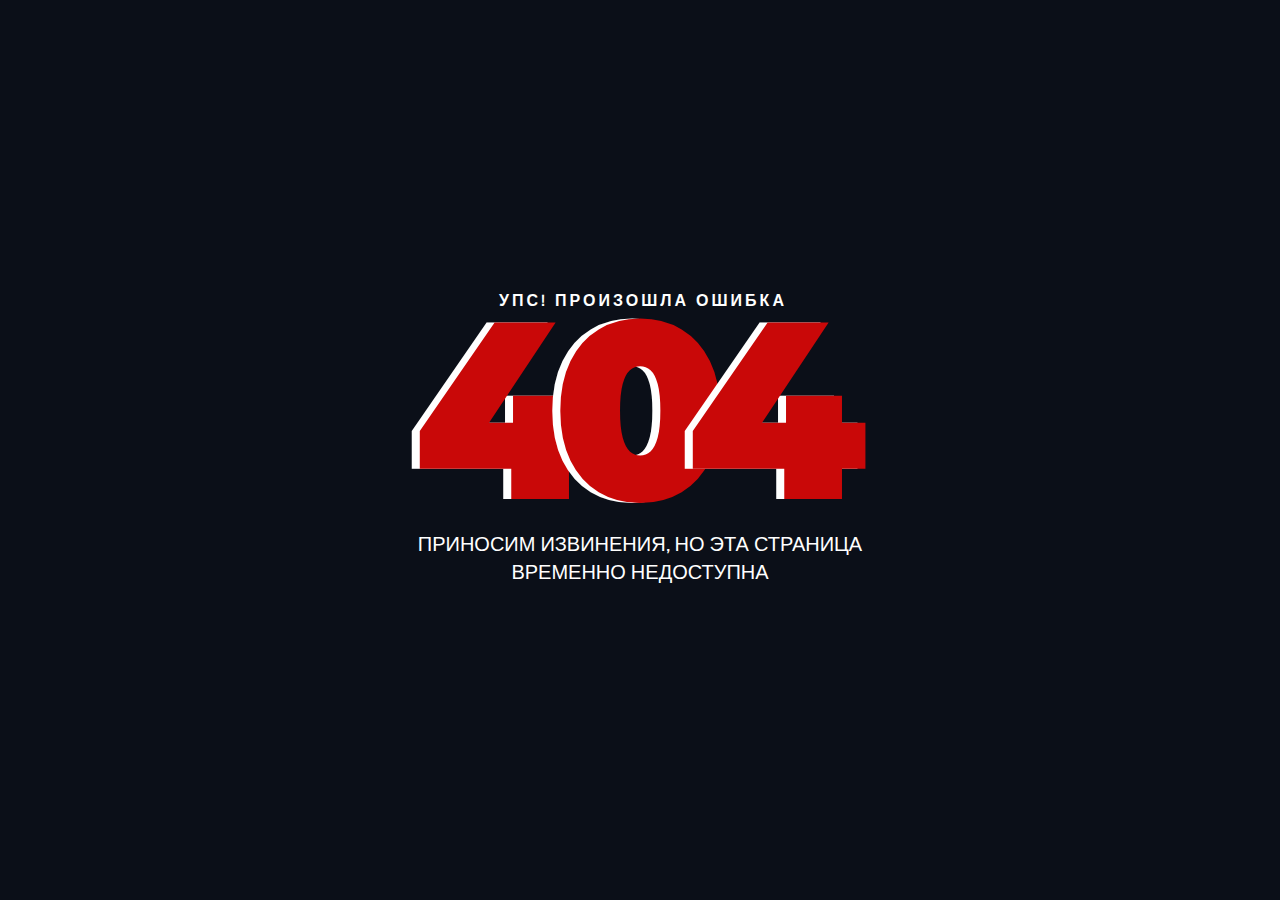
<file: about_site.html>
<!DOCTYPE html>
<html lang="en">

<head>
	<meta charset="utf-8">
	<meta http-equiv="X-UA-Compatible" content="IE=edge">
	<meta name="viewport" content="width=device-width, initial-scale=1">
	<title>EROR EROR EROR</title>


	<link href="https://fonts.googleapis.com/css?family=Cabin:400,700" rel="stylesheet">
	<link href="https://fonts.googleapis.com/css?family=Montserrat:900" rel="stylesheet">
	<link type="text/css" rel="stylesheet" href="css/style1.css" />
	<link rel="icon" href="file:///C:/Users/Andrey/Downloads/photoshop.svg">


</head>

<body>
    <style>
        body {
        background: #0b0f18;
        color: #fc0; }
  </style>

	<div id="notfound">
		<div class="notfound">
			<div class="notfound-404">
				<h3>Упс! Произошла ошибка</h3>
				<h1><span>4</span><span>0</span><span>4</span></h1>
			</div>
			<h2>Приносим извинения, но эта страница временно недоступна</h2>
		</div>
	</div>

</body>

</html>
</file>
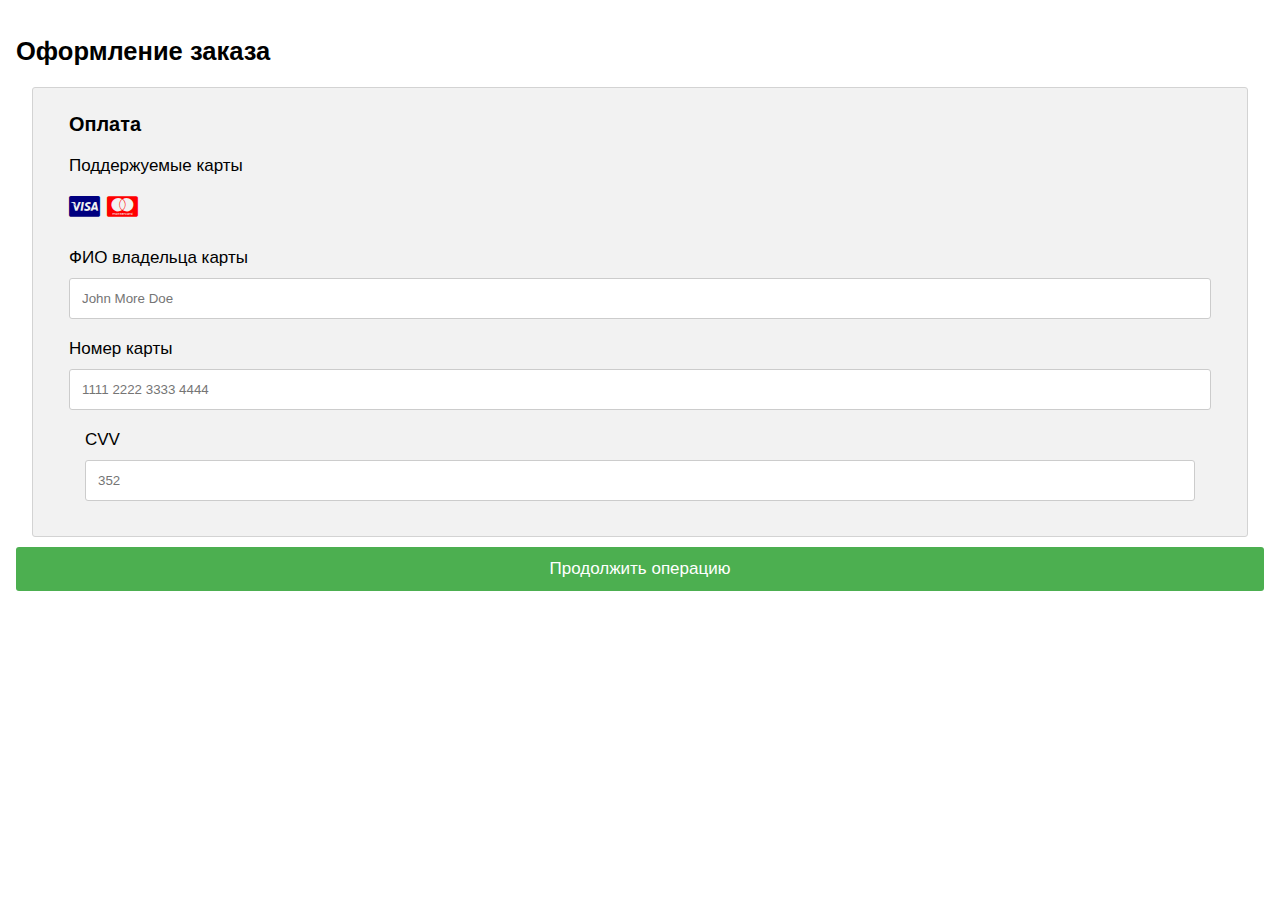
<file: order.html>
<!DOCTYPE html>
<html>
<head>
<meta name="viewport" content="width=device-width, initial-scale=1">
<link rel="stylesheet" href="https://cdnjs.cloudflare.com/ajax/libs/font-awesome/4.7.0/css/font-awesome.min.css">
<style>
body {
  font-family: Arial;
  font-size: 17px;
  padding: 8px;
}

* {
  box-sizing: border-box;
}

.row {
  display: -ms-flexbox; /* IE10 */
  display: flex;
  -ms-flex-wrap: wrap; /* IE10 */
  flex-wrap: wrap;
  margin: 0 -16px;
}

.col-25 {
  -ms-flex: 25%; /* IE10 */
  flex: 25%;
}

.col-50 {
  -ms-flex: 50%; /* IE10 */
  flex: 50%;
}

.col-75 {
  -ms-flex: 75%; /* IE10 */
  flex: 75%;
}

.col-25,
.col-50,
.col-75 {
  padding: 0 16px;
}

.container {
  background-color: #f2f2f2;
  padding: 5px 20px 15px 20px;
  border: 1px solid lightgrey;
  border-radius: 3px;
}

input[type=text] {
  width: 100%;
  margin-bottom: 20px;
  padding: 12px;
  border: 1px solid #ccc;
  border-radius: 3px;
}

label {
  margin-bottom: 10px;
  display: block;
}

.icon-container {
  margin-bottom: 20px;
  padding: 7px 0;
  font-size: 24px;
}

.btn {
  background-color: #4CAF50;
  color: white;
  padding: 12px;
  margin: 10px 0;
  border: none;
  width: 100%;
  border-radius: 3px;
  cursor: pointer;
  font-size: 17px;
}

.btn:hover {
  background-color: #45a049;
}

a {
  color: #2196F3;
}

hr {
  border: 1px solid lightgrey;
}

span.price {
  float: right;
  color: grey;
}

/* Responsive layout - when the screen is less than 800px wide, make the two columns stack on top of each other instead of next to each other (also change the direction - make the "cart" column go on top) */
@media (max-width: 800px) {
  .row {
    flex-direction: column-reverse;
  }
  .col-25 {
    margin-bottom: 20px;
  }
}
</style>
</head>
<body>

<h2>Оформление заказа</h2>
  <div class="col-75">
    <div class="container">
      <form action="/action_page.php">
          <div class="col-50">
            <h3>Оплата</h3>
            <label for="fname">Поддержуемые карты</label>
            <div class="icon-container">
              <i class="fa fa-cc-visa" style="color:navy;"></i>
              <i class="fa fa-cc-mastercard" style="color:red;"></i>

            </div>
            <label for="cname">ФИО владельца карты</label>
            <input type="text" id="cname" name="cardname" placeholder="John More Doe">
            <label for="ccnum">Номер карты</label>
            <input type="text" id="ccnum" name="cardnumber" placeholder="1111 2222 3333 4444">
            <div class="col-50">
            <label for="cvv">CVV</label>
            <input type="text" id="cvv" name="cvv" placeholder="352">
            </div>
          </div>
        </div>

        </div>
        <input type="submit" value="Продолжить операцию" class="btn">

        </div>

</body>
</html>
</file>
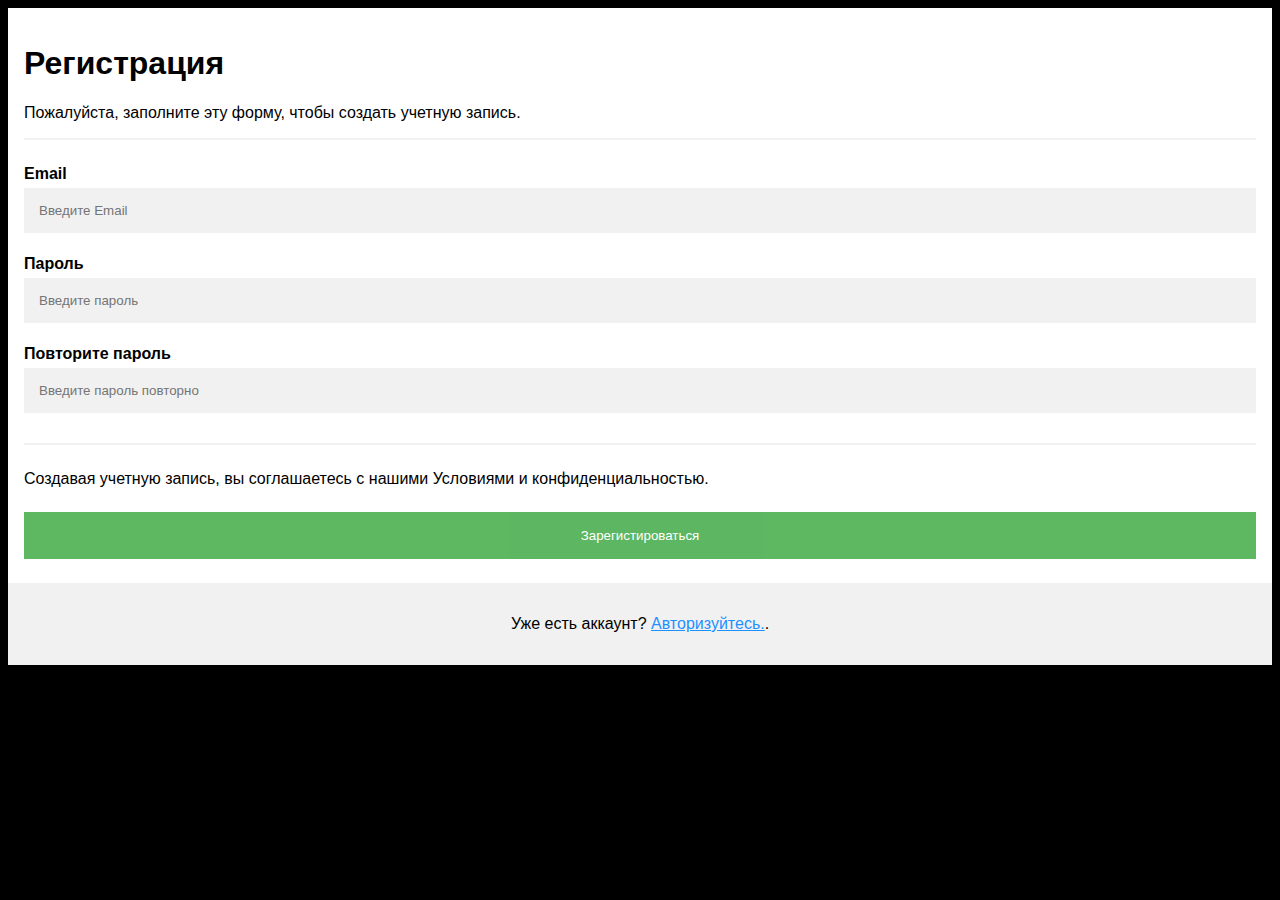
<file: regist.html>
<!DOCTYPE html>
<html>
<head>
<meta name="viewport" content="width=device-width, initial-scale=1">
<style>
body {
    font-family: Arial, Helvetica, sans-serif;
    background-color: black;
}

* {
    box-sizing: border-box;
}

/* Add padding to containers */
.container {
    padding: 16px;
    background-color: white;
}

/* Full-width input fields */
input[type=text], input[type=password] {
    width: 100%;
    padding: 15px;
    margin: 5px 0 22px 0;
    display: inline-block;
    border: none;
    background: #f1f1f1;
}

input[type=text]:focus, input[type=password]:focus {
    background-color: #ddd;
    outline: none;
}

/* Overwrite default styles of hr */
hr {
    border: 1px solid #f1f1f1;
    margin-bottom: 25px;
}

/* Set a style for the submit button */
.registerbtn {
    background-color: #4CAF50;
    color: white;
    padding: 16px 20px;
    margin: 8px 0;
    border: none;
    cursor: pointer;
    width: 100%;
    opacity: 0.9;
}

.registerbtn:hover {
    opacity: 1;
}

/* Add a blue text color to links */
a {
    color: dodgerblue;
}

/* Set a grey background color and center the text of the "sign in" section */
.signin {
    background-color: #f1f1f1;
    text-align: center;
}
</style>
</head>
<body>

<form action="/action_page.php">
  <div class="container">
    <h1>Регистрация</h1>
    <p>Пожалуйста, заполните эту форму, чтобы создать учетную запись.</p>
    <hr>

    <label for="email"><b>Email</b></label>
    <input type="text" placeholder="Введите Email" name="email" required>

    <label for="psw"><b>Пароль</b></label>
    <input type="password" placeholder="Введите пароль" name="psw" required>

    <label for="psw-repeat"><b>Повторите пароль</b></label>
    <input type="password" placeholder="Введите пароль повторно" name="psw-repeat" required>
    <hr>
    <p>Создавая учетную запись, вы соглашаетесь с нашими Условиями и конфиденциальностью. </p>

    <button type="submit" class="registerbtn">Зарегистироваться</button>
  </div>

  <div class="container signin">
    <p>Уже есть аккаунт? <a href="login.html">Авторизуйтесь.</a>.</p>
  </div>
</form>

</body>
</html>
</file>
<file: css/style1.css>
* {
  -webkit-box-sizing: border-box;
          box-sizing: border-box;
}

body {
  padding: 0;
  margin: 0;
}

#notfound {
  position: relative;
  height: 100vh;
}

#notfound .notfound {
  position: absolute;
  left: 50%;
  top: 50%;
  -webkit-transform: translate(-50%, -50%);
      -ms-transform: translate(-50%, -50%);
          transform: translate(-50%, -50%);
}

.notfound {
  max-width: 520px;
  width: 100%;
  line-height: 1.4;
  text-align: center;
}

.notfound .notfound-404 {
  position: relative;
  height: 240px;
}

.notfound .notfound-404 h1 {
  font-family: 'Montserrat', sans-serif;
  position: absolute;
  left: 50%;
  top: 50%;
  -webkit-transform: translate(-50%, -50%);
      -ms-transform: translate(-50%, -50%);
          transform: translate(-50%, -50%);
  font-size: 252px;
  font-weight: 900;
  margin: 0px;
  color: #c90808;
  text-transform: uppercase;
  letter-spacing: -40px;
  margin-left: -20px;
}

.notfound .notfound-404 h1>span {
  text-shadow: -8px 0px 0px #fff;
}

.notfound .notfound-404 h3 {
  font-family: 'Cabin', sans-serif;
  position: relative;
  font-size: 16px;
  font-weight: 700;
  text-transform: uppercase;
  color: #ffffff;
  margin: 0px;
  letter-spacing: 3px;
  padding-left: 6px;
}

.notfound h2 {
  font-family: 'Cabin', sans-serif;
  font-size: 20px;
  font-weight: 400;
  text-transform: uppercase;
  color: #ffffff;
  margin-top: 0px;
  margin-bottom: 25px;
}

@media only screen and (max-width: 767px) {
  .notfound .notfound-404 {
    height: 200px;
  }
  .notfound .notfound-404 h1 {
    font-size: 200px;
  }
}

@media only screen and (max-width: 480px) {
  .notfound .notfound-404 {
    height: 162px;
  }
  .notfound .notfound-404 h1 {
    font-size: 162px;
    height: 150px;
    line-height: 162px;
  }
  .notfound h2 {
    font-size: 16px;
  }
}
</file>
